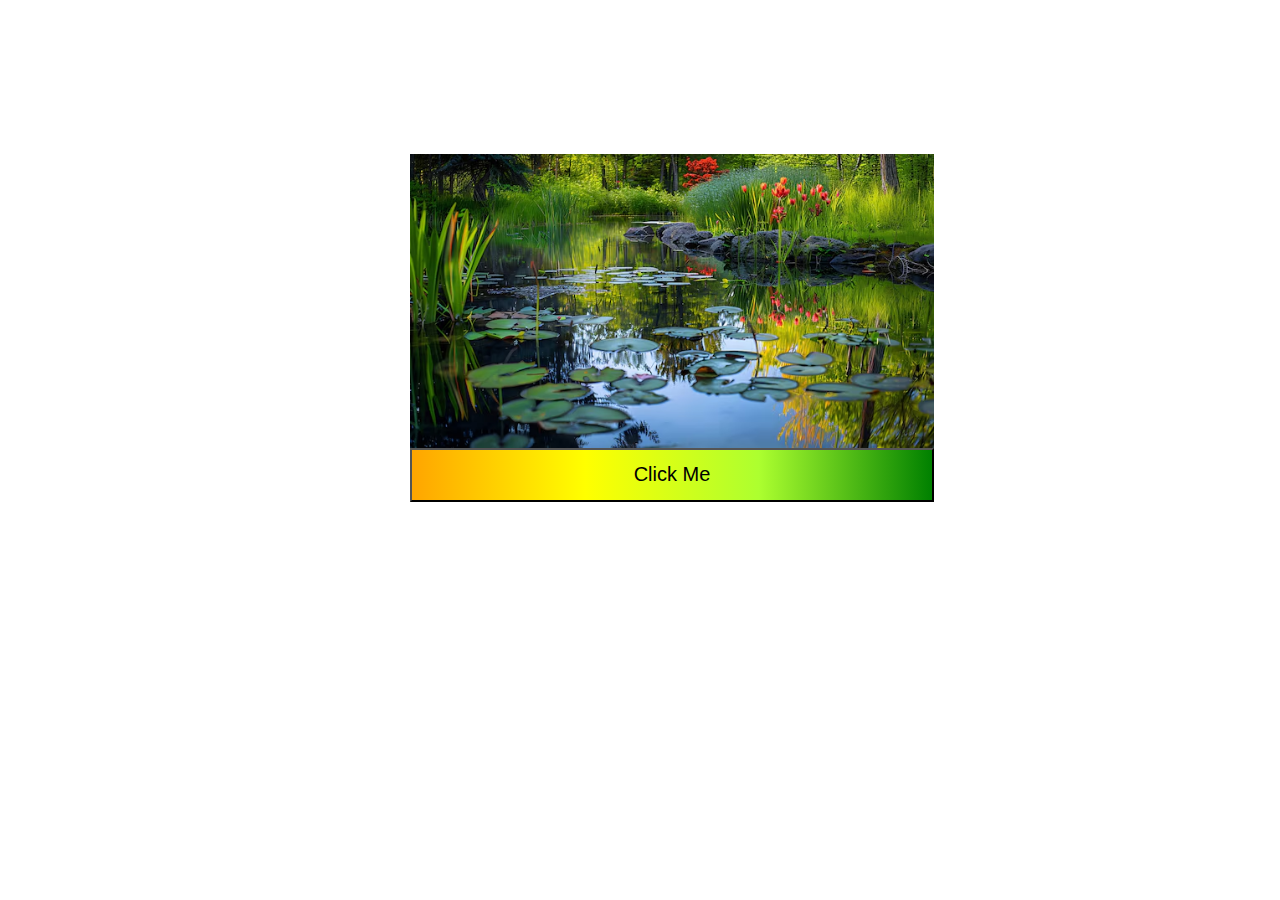
<file: Pond/index.html>
<!DOCTYPE html>
<html lang="en">
<head>
    <meta charset="UTF-8">
    <meta name="viewport" content="width=device-width, initial-scale=1.0">
    <title>Task-3</title>
    <link rel="stylesheet" href="Pond.css">
</head>
<body>
    <div class="div">
        <img src="PondPic.avif" alt="Image of pond">
        <button>Click Me</button>
        
        
    </div>
    
</body>

<!-- <audio id="natureSound" src="https://www.fesliyanstudios.com/play-mp3/5986"></audio>


<script>
    function playSoundAndShowMessage() {
        let sound = document.getElementById("natureSound");
        sound.play();
        alert("Enjoy the moments of the Life! 🌿🌸🐦");
    }
</script> -->
</html>
</file>
<file: Pond/Pond.css>
*{
    margin: 0;
    padding: 0;
}

button{
    background-image: linear-gradient(
    to right,
    orange,
    yellow,
    greenyellow,
    green
  );

   
    width: 41vw;
    height: 6vh;
    cursor: pointer;
    font-size: 20px;
    display: block;

    
    
    margin: 0;
}




img{
    display: block;
    width: 41vw;
}




.div {
    
    margin: 2%;
    
    padding-top: 10%;
    padding-left: 30%;
    display: block;
    
    width: 60vw;
    
    position: relative;
    
  
   
  }


  button:hover {
    color: white;
    
  }
</file>
